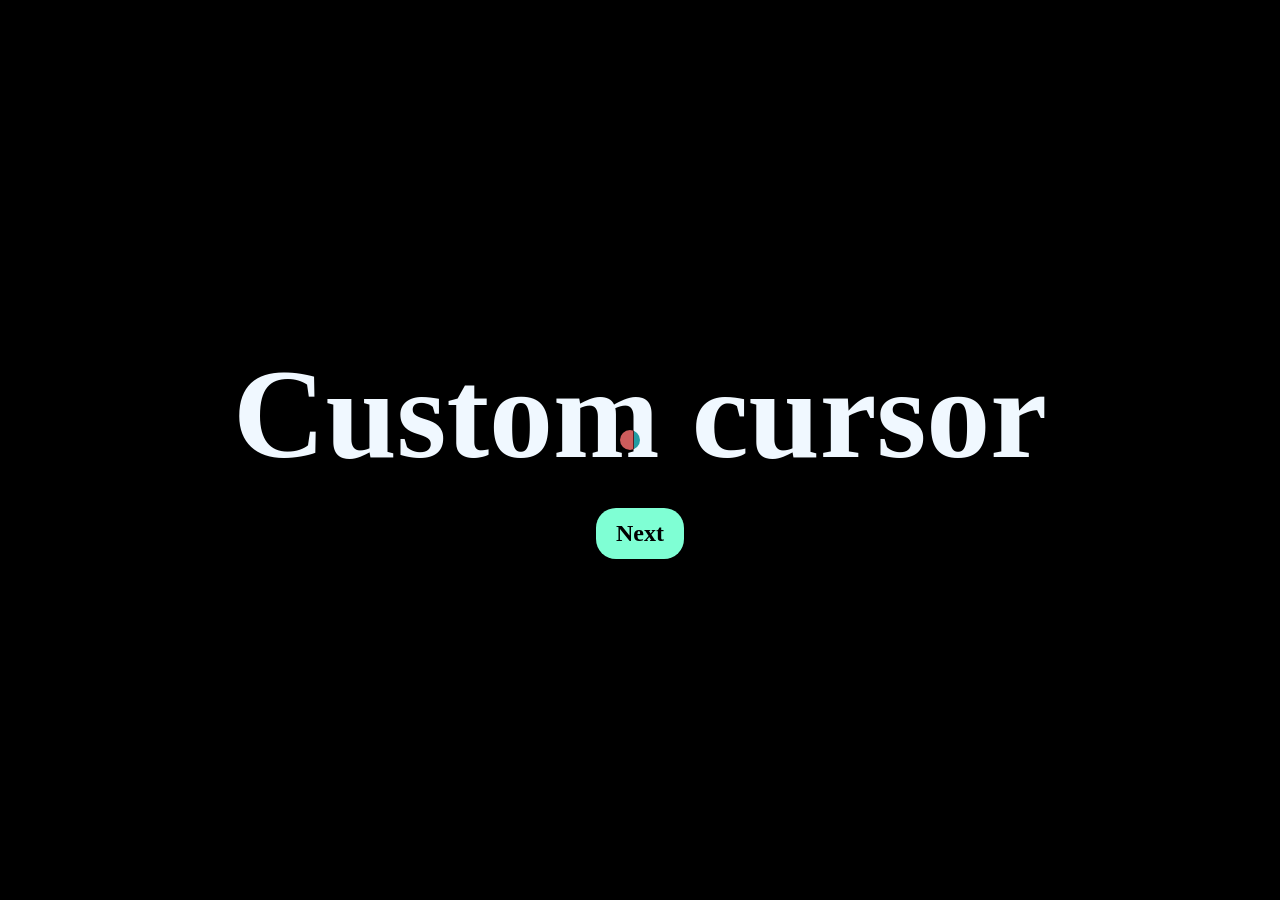
<file: cursor.html>
<!DOCTYPE html>
<html lang="en">
<head>
 <meta charset="UTF-8">
 <meta name="viewport" content="width=device-width, initial-scale=1.0">
 <title>Document</title>
 <link rel="stylesheet" href="style/cursor.css">
</head>
<body>

   <div id="main">
    <div class="cursor"></div>
    <h1>Custom cursor</h1>
    <h2 id="next">Next</h2>
   </div>



   

  <script src="javascript/cursor.js"></script>
</body>
</html>
</file>
<file: style/cursor.css>
*{
 margin: 0;
 padding: 0;
 box-sizing: border-box;
 color: aliceblue;
}

.cursor{
 height: 20px;
 width: 20px;
 background-color: indianred;
 border-radius: 60%;
 position: fixed;
 pointer-events: none;
 transition: all linear 0.2s;
 mix-blend-mode: difference;
 transform: translate(-50% , -50%);
}
html , body{
 height: 100%;
 width: 100%;
}

#main{
 height: 100%;
 width: 100%;
 background-color: black;
 display: flex;
 flex-direction: column;
 justify-content: center;

align-items: center;}

h1{
 font-size: 10vw;
 font-weight: 900;
}

#next {
  border-radius: 20px;
  padding: 12px 20px;
  background-color: aquamarine;
  cursor: pointer;
  margin-top: 20px;     
  color: black;        
}
</file>
